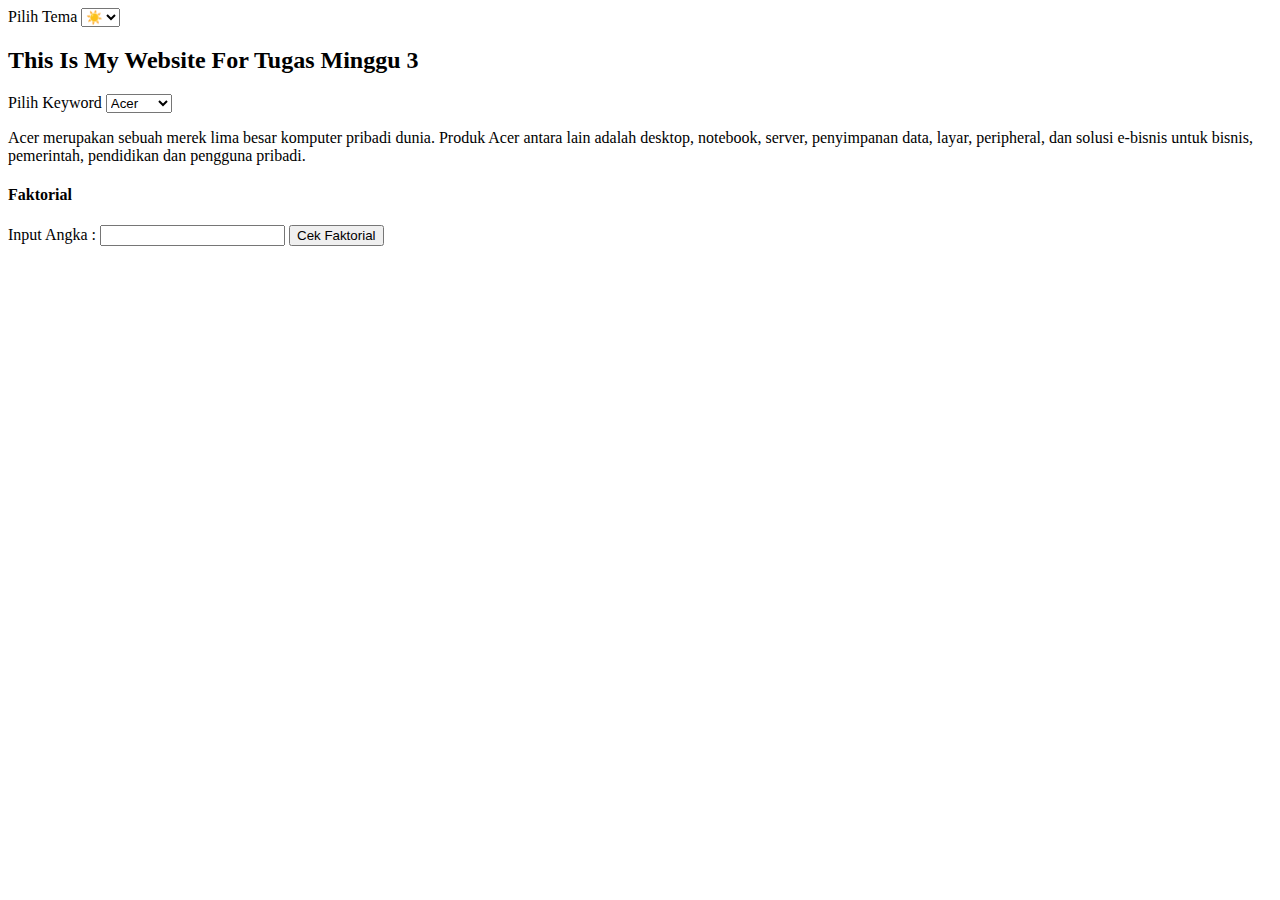
<file: index.html>
<!DOCTYPE html>
<html>
<head>
	<meta charset="utf-8">
	<title>Tugas Minggu 3</title>
	<link rel="shortcut icon" href="http://siakad.itera.ac.id/assets/img/logo%20itera%20oke.png">
</head>
<body>
	<div class="tema">
		<label>Pilih Tema</label>
		<select onchange="pilihTema(value)">
			<option value="light">☀️</option>
			<option value="dark">🌙</option>
		</select>
	</div>
	<h2 class="tema">This Is My Website For Tugas Minggu 3</h2>
	<div class="tema">
		<label>Pilih Keyword</label>
		<select onchange="pilihMerk(value)">
			<option value="acer">Acer</option>
			<option value="asus">Asus</option>
			<option value="lenovo">Lenovo</option>
		</select>
	</div>
	<p class="tema" id="merk">Acer merupakan sebuah merek lima besar komputer pribadi dunia. Produk Acer antara lain adalah desktop, notebook, server, penyimpanan data, layar, peripheral, dan solusi e-bisnis untuk bisnis, pemerintah, pendidikan dan pengguna pribadi.</p>

	<div class="tema">
		<h4>Faktorial</h4>
		<label>Input Angka : </label>
		<input type="number" name="" id="input">
		<button onclick="faktorial()">Cek Faktorial</button>
		<p id="faktorial"></p>
	</div>
	<script type="text/javascript">
		function pilihTema(value) {
			var tema = document.getElementsByClassName("tema")

			if (value == "light") {
				for (let i = 0; i < tema.length; i++) {
					tema[i].style.color='black'
				}
				document.body.style.background = 'white'
			} else{
				for (let i = 0; i < tema.length; i++) {
					tema[i].style.color='white'
				}
				document.body.style.background = 'black'
			}
		}

		function pilihMerk(value) {
			var merk = document.getElementById("merk")
			if (value == "acer") {
				merk.innerHTML = "Acer merupakan sebuah merek lima besar komputer pribadi dunia. Produk Acer antara lain adalah desktop, notebook, server, penyimpanan data, layar, peripheral, dan solusi e-bisnis untuk bisnis, pemerintah, pendidikan dan pengguna pribadi."
			}else if (value == "asus") {
				merk.innerHTML = "Asustek Computer Inc. ditulis dengan gaya huruf kapital ASUS, adalah sebuah perusahaan berbasis di Taiwan yang memproduksi komponen komputer seperti papan induk, kartu grafis, dan notebook. Asus belakangan ini mulai memproduksi PDA, Telepon genggam, monitor LCD, tablet dan produk komputer lainnya."
			}else {
				merk.innerHTML = "Lenovo Group Limited, sebelumnya dikenal dengan nama Legend Group, adalah produsen PC terbesar di Republik Rakyat Tiongkok. Pada 2004, Lenovo adalah produsen PC terbesar kedelapan di dunia."
			}
		}

		function faktorial() {
		    var input = document.getElementById("input").value
		    var hasil = input
		    console.log(input)

		    for (let i = hasil - 1; i > 0; i--) {
		        hasil *= i
		    }

		    var faktorial = document.getElementById("faktorial")
		    faktorial.innerHTML = `Hasil Faktorial Dari ${input} Adalah ${hasil}`
		}
	</script>
</body>
</html>
</file>
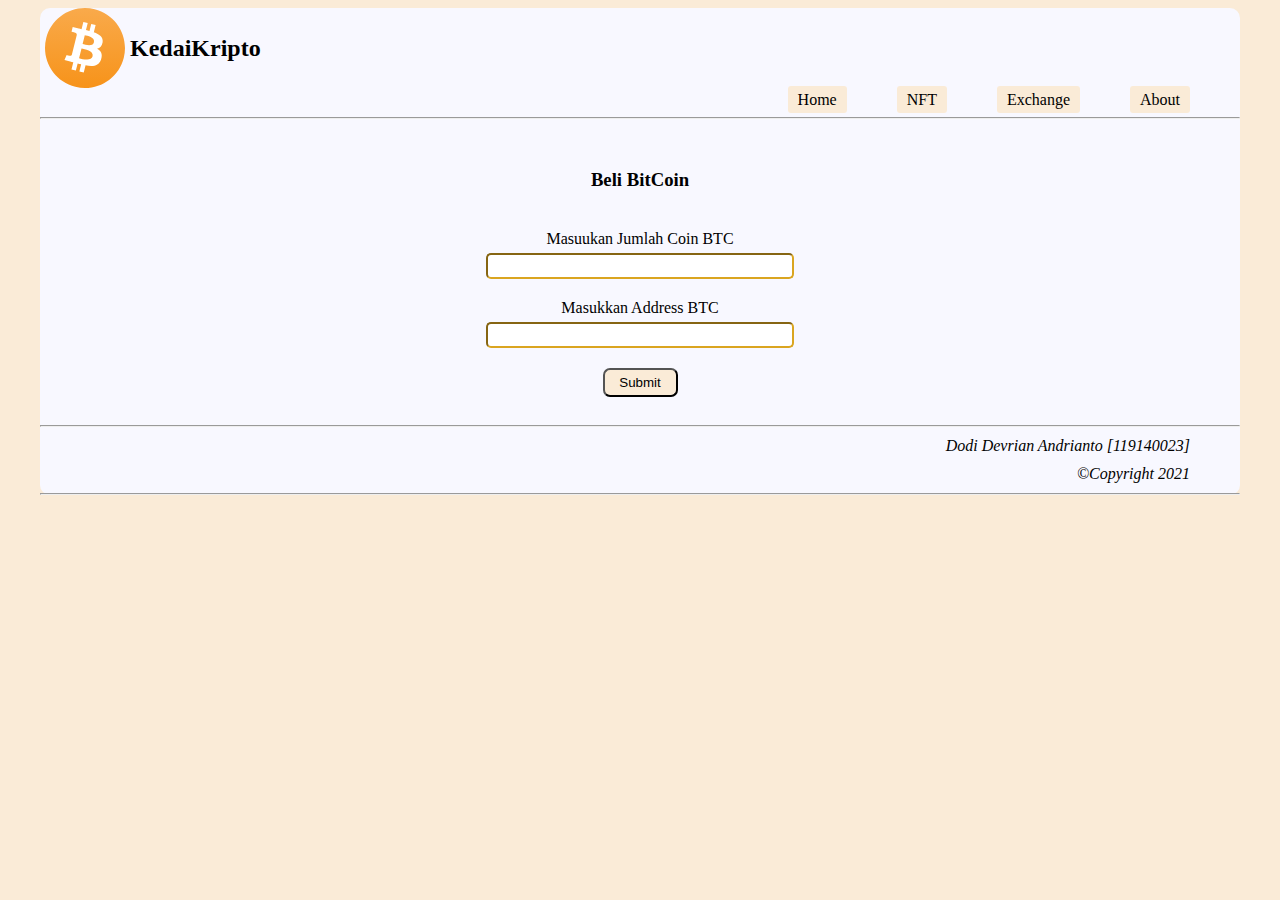
<file: minggu1/index.html>
<!DOCTYPE html>
<html lang="en">
<head>
	<meta charset="utf-8">
	<title>Kedai Kripto</title>
	<link rel="stylesheet" type="text/css" href="style.css">
	<link rel="shortcut icon" type="images" href="images/logo.svg">
</head>
<body>
	<div class="container">
		<header>
			<img src="images/logo.svg" width="80" height="80">
			<h2>KedaiKripto</h2>
		</header>
		<nav>
			<span><a href="images/logo.svg">Home</a></span>
			<span><a href="images/logo.svg">NFT</a></span>
			<span><a href="images/logo.svg">Exchange</a></span>
			<span><a href="images/logo.svg">About</a></span>
		</nav>
		<hr>
		<content>
			<div class="main">
				<h3>Beli BitCoin</h3>
				<form>
					<label>Masuukan Jumlah Coin BTC</label>
					<input type="text" name="btc">
					<label>Masukkan Address BTC</label>
					<input type="text" name="address">
					<input type="submit">
				</form>
			</div>
		</content>
		<hr>
		<footer>
			<p>Dodi Devrian Andrianto [119140023]</p>
			<p>©Copyright 2021</p>
		</footer>
		<hr>
	</div>
</body>
</html>
</file>
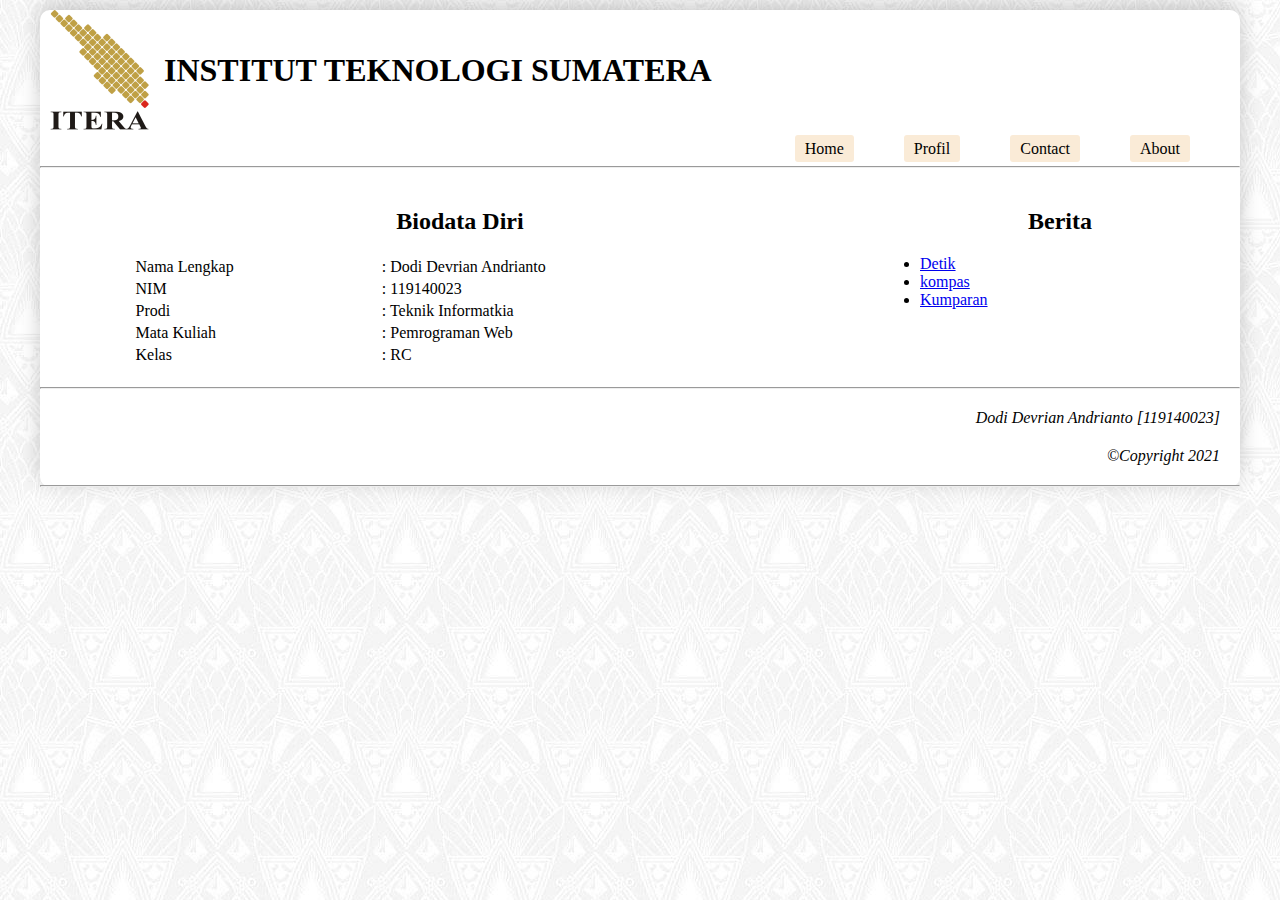
<file: minggu2/index.html>
<!DOCTYPE html>
<html lang="en">
<head>
	<meta charset="utf-8">
	<title>ITERA</title>
	<link rel="stylesheet" type="text/css" href="style.css">
	<link rel="shortcut icon" type="images" href="images/logo.png">
</head>
<body>
	<div class="container">
		<header>
			<img src="images/logo.png">
			<h1>INSTITUT TEKNOLOGI SUMATERA</h1>
		</header>
		<nav>
			<span><a href="images/logo.png">Home</a></span>
			<span><a href="images/logo.png">Profil</a></span>
			<span><a href="images/logo.png">Contact</a></span>
			<span><a href="images/logo.png">About</a></span>
		</nav>
		<hr>
		<content>
			<div class="main">
				<h2>Biodata Diri</h2>
				<table class="tab-main">
					<tr>
						<td>Nama Lengkap</td>
						<td>: Dodi Devrian Andrianto</td>
					</tr>
					<tr>
						<td>NIM</td>
						<td>: 119140023</td>
					</tr>
					<tr>
						<td>Prodi</td>
						<td>: Teknik Informatkia</td>
					</tr>
					<tr>
						<td>Mata Kuliah</td>
						<td>: Pemrograman Web</td>
					</tr>
					<tr>
						<td>Kelas</td>
						<td>: RC</td>
					</tr>
				</table>
			</div>
			<div class="news">
				<h2>Berita</h2>
				<div class="content-news">
					<ul>
						<li><a href="https://www.detik.com/">Detik</a></li>
						<li><a href="https://www.kompas.com/">kompas</a></li>
						<li><a href="https://kumparan.com/">Kumparan</a></li>
					</ul>
				</div>
			</div>
		</content>
		<hr>
		<footer>
			<p>Dodi Devrian Andrianto [119140023]</p>
			<p>©Copyright 2021</p>
		</footer>
		<hr>
	</div>
</body>
</html>
</file>
<file: minggu1/style.css>
.container {
    width: 1200px;
    margin: auto;
    background: ghostwhite;
    border-radius: 10px;
}

body {
    background: antiquewhite;
}

header {
    display: flex;
    align-items: center;
    margin: 3px 5px;
}

h2 {
    margin: 5px;
}

nav {
    display: flex;
    justify-content: flex-end;
}

span {
    margin-right: 50px;
}

a {
    background: antiquewhite;
    padding: 5px 10px;
    text-decoration: none;
    color: black;
    border-radius: 3px;
}

a:hover {
    background:#efc166
}

.main {
    width: 50%;
    margin: auto;
    text-align: center;
    margin-top: 50px;
}

label {
    margin-top: 20px;
    margin-bottom: 5px;
}

form {
    display: inline-grid;
}

input[type="text"] {
    height: 20px;
    border-radius: 5px;
    border-color: goldenrod;
    width: 300px;
}

input[type="submit"] {
    width: 75px;
    margin: 20px auto;
    background: antiquewhite;
    border-radius: 7px;
    padding: 5px 10px;
    cursor: pointer;
}

input[type="submit"]:hover {
    background:#efc166;
}

p {
    text-align: right;
    margin: 10px 50px;
    font-style: italic;
}
</file>
<file: minggu2/style.css>
body {
    background-image: url(images/bgh.jpg);
}

.container {
    width: 1200px;
    margin: auto;
    background: white;
    border-radius: 10px;
    box-shadow: 0px -6px 22px 0px rgb(0 0 0 / 20%);
}

header {
    display: flex;
    align-items: center;
    margin: 10px;
}

h1 {
    margin: 15px;
}

nav {
    display: flex;
    justify-content: flex-end;
}

span {
    margin-right: 50px;
}

span a {
    background: antiquewhite;
    padding: 5px 10px;
    text-decoration: none;
    color: black;
    border-radius: 3px;
}

span a:hover {
    background:#efc166
}

content {
    display: flex;
    margin: 20px 0px;
}

.main {
    width: 70%;
}

.news {
    width: 30%;
}

h2 {
    text-align: center;
}

table.tab-main {
    margin: auto;
    width: 655px;
}

p {
    text-align: right;
    font-style: italic;
    margin: 20px;
}
</file>
